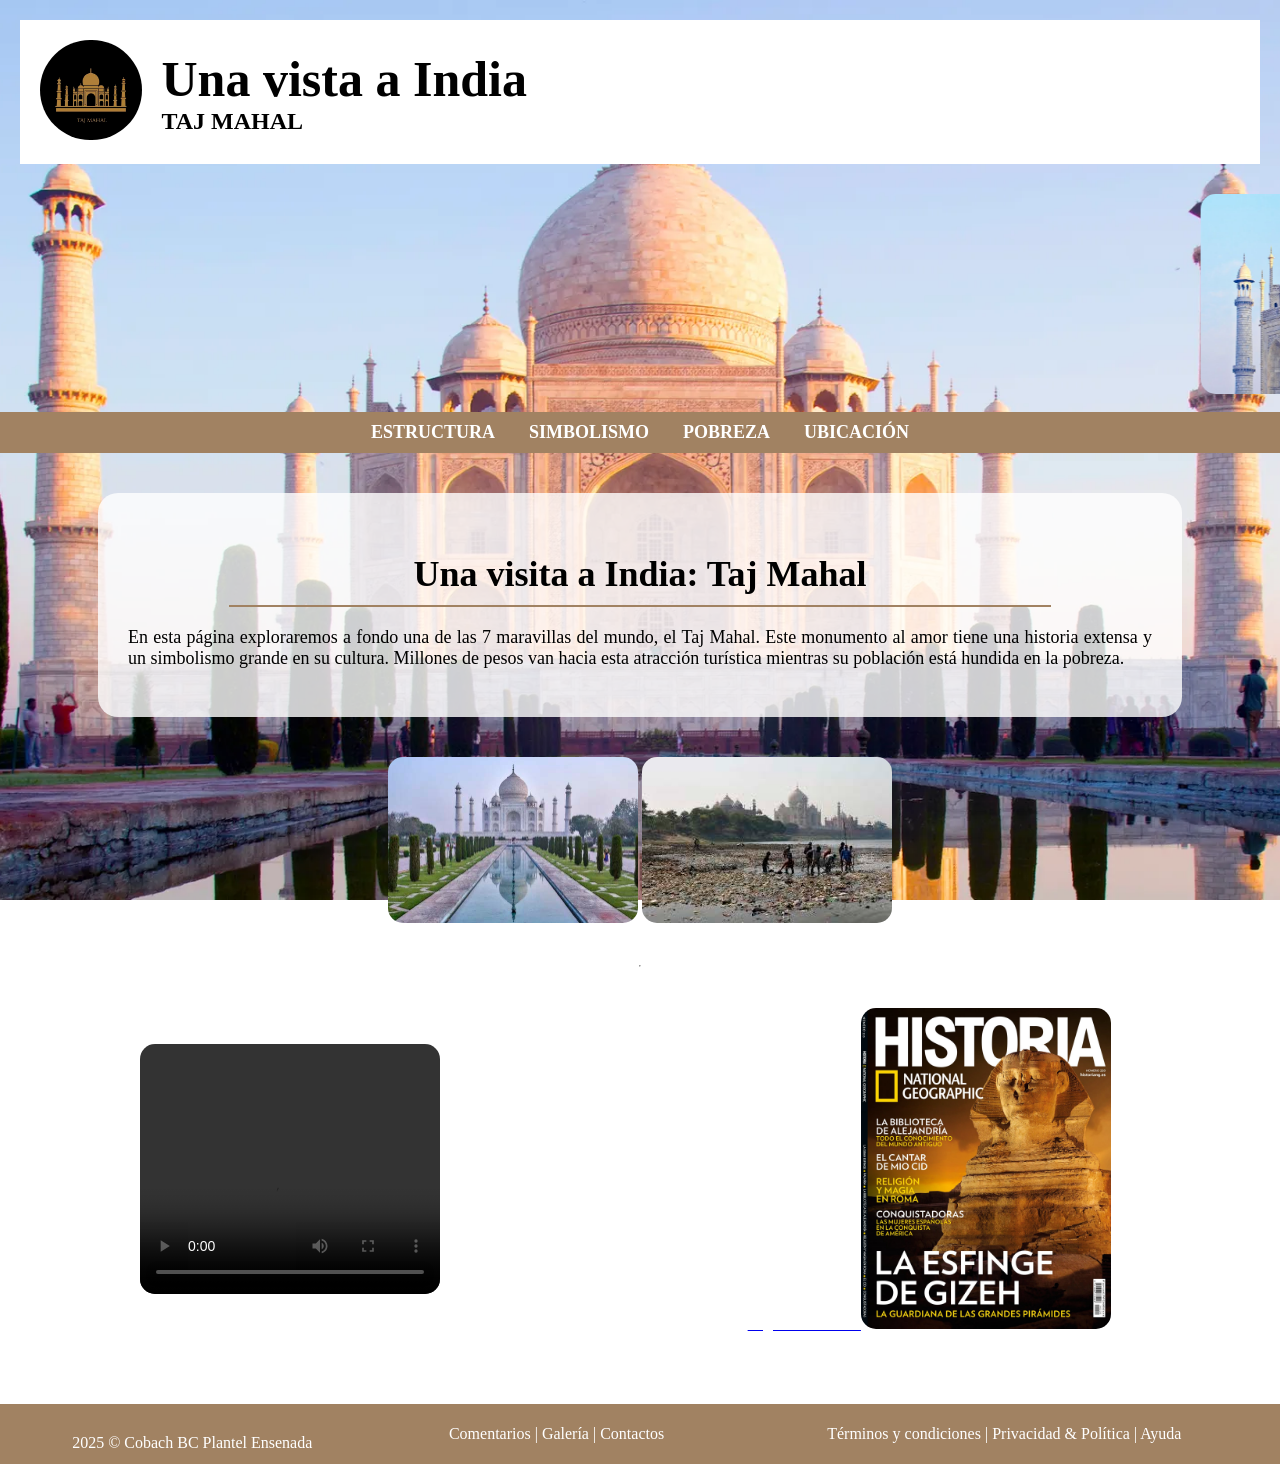
<file: index.html>
﻿<!DOCTYPE html>
<html lang="es">
<head>
    <meta charset="UTF-8">
    <title>Una Vista a India: Taj Mahal</title>
    <link rel="stylesheet" href="css/estilos.css">
</head>
<body>

   
    <header class="header">
        <div class="logo">
            <img src="img/logo taj mahal.jpg" alt="Logo Taj Mahal">
        </div>
        <div class="titulo-principal">
            <h1>Una vista a India</h1>
            <h2>TAJ MAHAL</h2>
        </div>
    </header>

  
    <nav class="menu">
        <marquee direction="left">
            <img src="img/estructura.jpg" alt="Estructura">
            <img src="img/simbolismo.jpg" alt="Simbolismo">
            <img src="img/pobreza.jpg" alt="Pobreza">
            <img src="img/ubic.jpg" alt="Ubicación">
        </marquee>

        <div class="links-menu">
            <a href="html/estructura.html" class="menu-link">ESTRUCTURA</a>
            <a href="html/simbolismos.html" class="menu-link">SIMBOLISMO</a>
            <a href="html/pobreza.html" class="menu-link">POBREZA</a>
            <a href="html/ubicacion.html" class="menu-link">UBICACIÓN</a>
        </div>
    </nav>

    
    <section class="introduccion">
        <h2>Una visita a India: Taj Mahal</h2>
        <hr>
        <p>
            En esta página exploraremos a fondo una de las 7 maravillas del mundo, el Taj Mahal.
            Este monumento al amor tiene una historia extensa y un simbolismo grande en su cultura.
            Millones de pesos van hacia esta atracción turística mientras su población está hundida en la pobreza.
        </p>
    </section>

    <align=right>
    <section class="imagenes-info">
        <div class="caja-imagen">
            <img src="img/Imagen index 1.jpg">
            <img src="img/Pobreza index 2.jpg">
        </div>
<hr>

<table width="100% cellpadding="1">
 <tr>
                    <td align="center">
        <div class="caja-xsd">
          <video src="multimedia/historia.mp4" controls></video> 
        </div>
</td>

 <td align="center">   <div class="caja-interes">
 <a href="https://www.nationalgeographic.com/premium/article/great-sphinx-giza-pyramids-pharaoh-ancient-egypt"><font color="#FFFFFF">Pagina de interes </font> <img src="img/pagina.png"<br>


        </div></td>
</table>
    </section>


    <fter>
        <center>

            <table width="100%" bgcolor="#A18262"                 cellpadding="10">
                <tr>
                    <td colspan="3" align="center"><br>
                        <font color="#FFFFFF">2025 © Cobach BC Plantel                           Ensenada</font>
                    </td>
                    <td align="center">
                        <font color="#FFFFFF">Comentarios | Galería |                            Contactos</font>
                    </td>
                    <td align="center">
                        <font color="#FFFFFF">Términos y condiciones |                           Privacidad & Política | Ayuda</font>
                    </td><br>
                </tr>
            </table>
        </center>
    </footer>

</body>
</html>
</file>
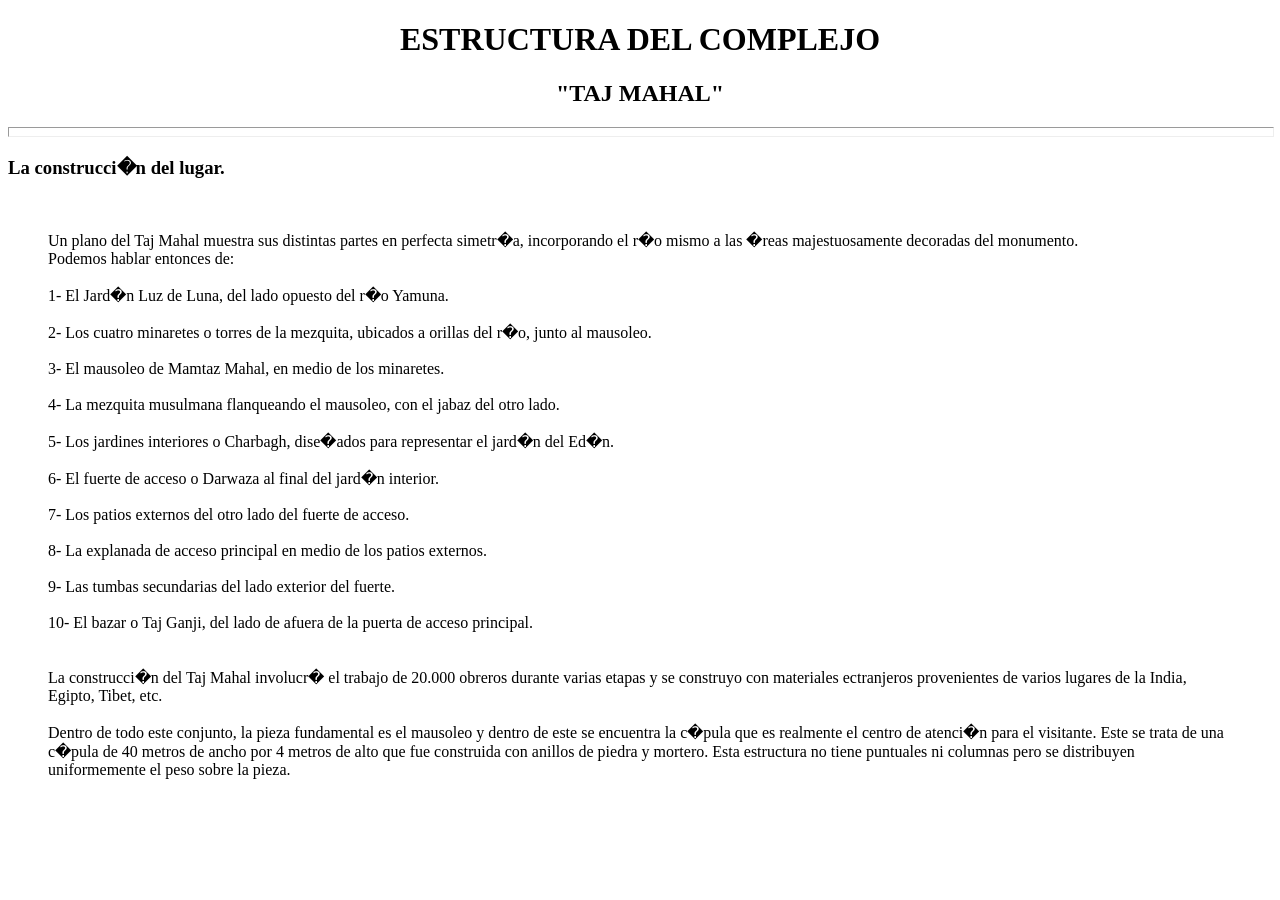
<file: html/estructura.html>
<!DOCTYPE html>
<html>
        <head>
                <title>Estructura del Taj Mahal </title>
        </head>
        <body bgcolor="#FFFFFF" text="#000000">
        <h1 align="center">
        ESTRUCTURA DEL COMPLEJO </h1>
        <h2 align="center">
       "TAJ MAHAL" <h2/>
       <hr align=left width=100% size=10>

       <h3 align="left"> La construcci�n del lugar.</h3> <br>
      <blockquote> Un plano del Taj Mahal muestra sus distintas partes en perfecta simetr�a, incorporando 
                   el r�o mismo a las �reas majestuosamente decoradas del monumento. <br>
                   Podemos hablar entonces de: <br><br>
                   1- El Jard�n Luz de Luna, del lado opuesto del r�o Yamuna.<br><br>
                   2- Los cuatro minaretes o torres de la mezquita, ubicados a orillas del r�o, junto al mausoleo.<br><br>
                   3- El mausoleo de Mamtaz Mahal, en medio de los minaretes.<br><br>
                   4- La mezquita musulmana flanqueando el mausoleo, con el jabaz del otro lado.<br><br>
                   5- Los jardines interiores o Charbagh, dise�ados para representar el jard�n del Ed�n.<br><br>
                   6- El fuerte de acceso o Darwaza al final del jard�n interior.<br><br>
                   7- Los patios externos del otro lado del fuerte de acceso.<br><br>
                   8- La explanada de acceso principal en medio de los patios externos.<br><br>
                   9- Las tumbas secundarias del lado exterior del fuerte.<br><br>
                   10- El bazar o Taj Ganji, del lado de afuera de la puerta de acceso principal.<br><br><br>
                  
                   La construcci�n del Taj Mahal involucr� el trabajo de  20.000 obreros durante varias etapas
                   y se construyo con materiales ectranjeros provenientes de varios lugares de la India,
                   Egipto, Tibet, etc.<br><br>
           Dentro de todo este conjunto, la pieza fundamental es el mausoleo y dentro de este se encuentra la c�pula
           que es realmente el centro de atenci�n para el visitante. Este se trata de una c�pula de 40 metros de ancho
           por 4 metros de alto que fue construida con anillos de piedra y mortero. Esta estructura no tiene puntuales
           ni columnas pero se distribuyen uniformemente el peso sobre la pieza.     
        </blockquote> 
     </body>
</html>
</file>
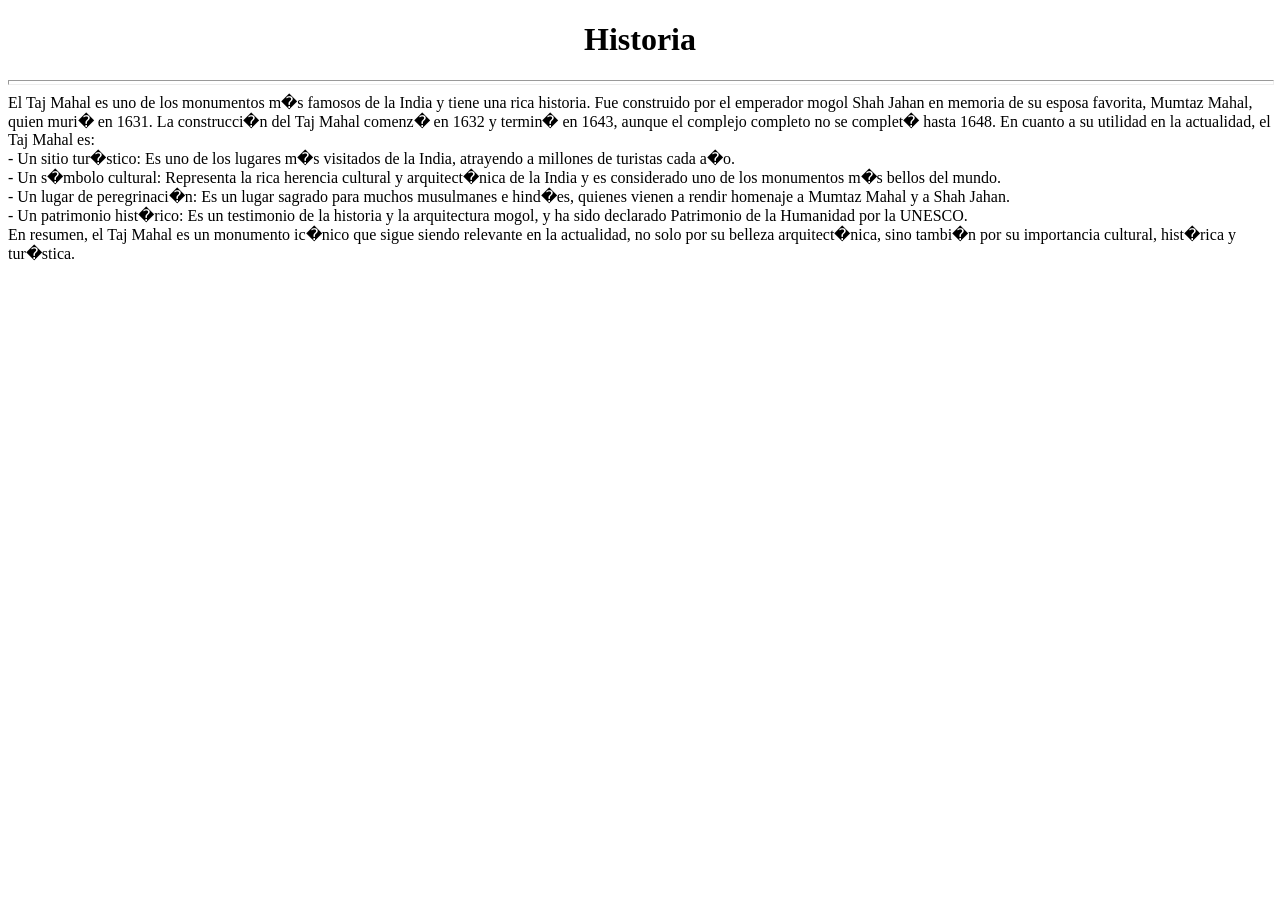
<file: html/historia.html>
<!DOCTYPE html>
<html> 
      <head> 
               
      </head>
      <body bgcolor="#FFFFFF" tex="#000000">
              <h1 align="center">
              Historia</h1>
              <hr width=100% size=5>
             
   El Taj Mahal es uno de los monumentos m�s famosos de la India y tiene una rica historia.
   Fue construido por el emperador mogol Shah Jahan en memoria de su esposa favorita, Mumtaz Mahal, quien muri� en 1631.
   La construcci�n del Taj Mahal comenz� en 1632 y termin� en 1643, aunque el complejo completo no se complet� hasta 1648.


  En cuanto a su utilidad en la actualidad, el Taj Mahal es:<br>


- Un sitio tur�stico: Es uno de los lugares m�s visitados de la India, atrayendo a millones de turistas cada a�o.<br>


- Un s�mbolo cultural: Representa la rica herencia cultural y arquitect�nica de la India y es considerado uno de los monumentos m�s bellos del mundo.<br>


- Un lugar de peregrinaci�n: Es un lugar sagrado para muchos musulmanes e hind�es, quienes vienen a rendir homenaje a Mumtaz Mahal y a Shah Jahan.<br>


- Un patrimonio hist�rico: Es un testimonio de la historia y la arquitectura mogol, y ha sido declarado Patrimonio de la Humanidad por la UNESCO. <br>


 En resumen, el Taj Mahal es un monumento ic�nico que sigue siendo relevante en la actualidad, no solo por su belleza  arquitect�nica, sino tambi�n por su importancia cultural, hist�rica y tur�stica.
             </pre> <br>
       </body
</html>
</file>
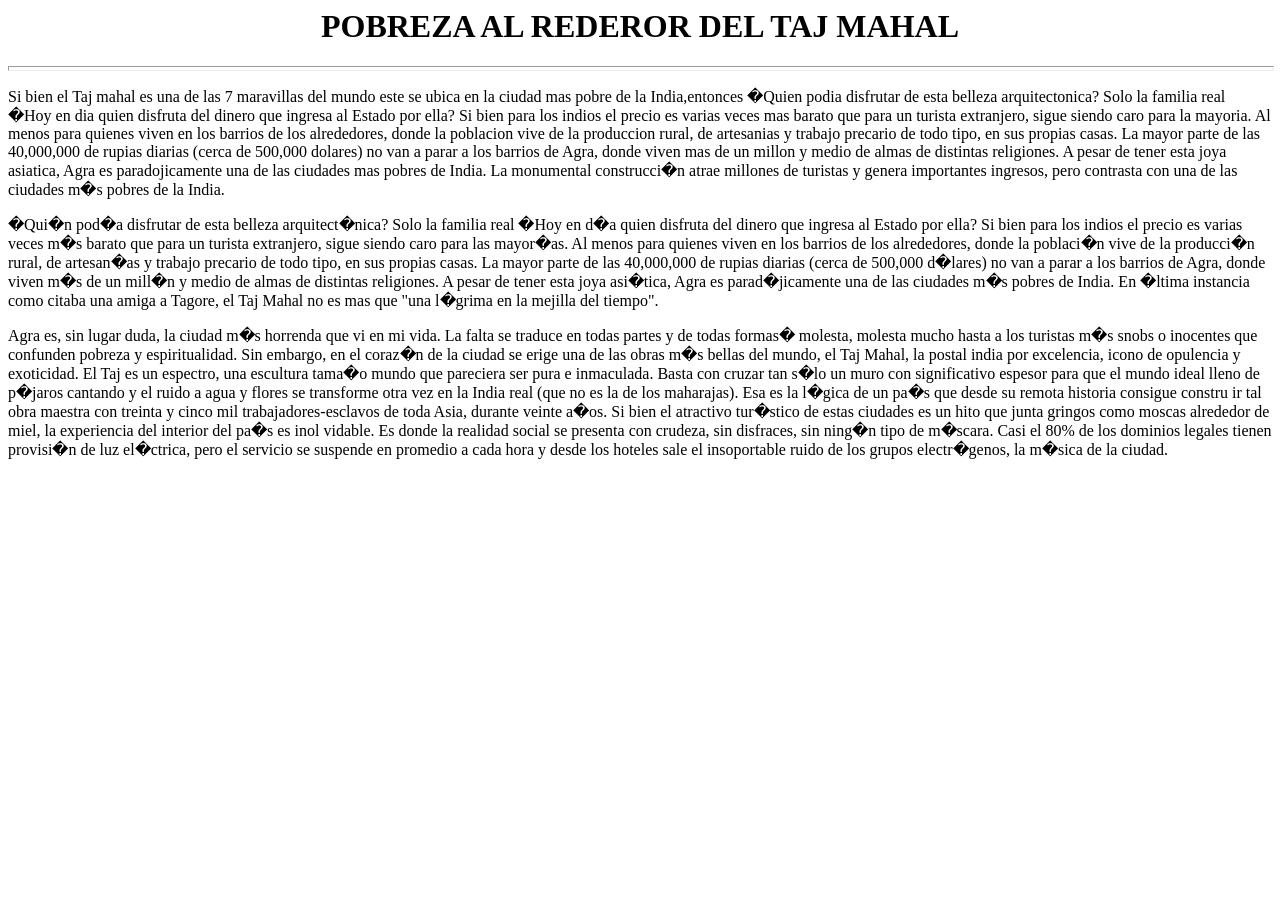
<file: html/pobreza.html>
<!DOCTYPE html
<html>
        <head> 
       
              <title>El otro lado del Taj Mahal</title>
        </head>
        <body bgcolor="#FFFFFF" text="#000000">
                <h1 align="center">
                 POBREZA AL REDEROR DEL TAJ MAHAL</h1>
                <hr width=100% size=5>

            
                
               
     
            <P>Si bien el Taj mahal es una de las 7 maravillas del mundo  este se ubica en la ciudad mas pobre de la India,entonces �Quien podia disfrutar
               de esta belleza arquitectonica? Solo la familia real �Hoy en dia quien disfruta del dinero que ingresa al Estado por ella? Si bien para los 
               indios el precio es varias veces mas barato que para un turista extranjero, sigue siendo caro para la mayoria. Al menos para quienes viven
               en los barrios de los alrededores, donde la poblacion vive de la produccion rural, de artesanias y trabajo precario de todo tipo, en sus propias
               casas. La mayor parte de las 40,000,000 de rupias diarias (cerca de 500,000 dolares) no van a parar a los barrios de Agra, donde viven mas de un
               millon y medio de almas de distintas religiones. A pesar de tener esta joya asiatica, Agra es paradojicamente una de las ciudades mas pobres de India.
               La monumental construcci�n atrae millones de turistas y genera importantes ingresos, pero contrasta con una de las ciudades m�s pobres de la India.
               </p>
 
              

              <p> �Qui�n pod�a disfrutar de esta belleza arquitect�nica? Solo la familia real �Hoy en d�a quien disfruta del dinero que ingresa al Estado por ella? Si
               bien para los indios el precio es varias veces m�s barato que para un turista extranjero, sigue siendo caro para las mayor�as. Al menos para quienes 
               viven en los barrios de los alrededores, donde la poblaci�n vive de la producci�n rural, de artesan�as y trabajo precario de todo tipo, en sus propias 
               casas. La mayor parte de las 40,000,000 de rupias diarias (cerca de 500,000 d�lares) no van a parar a los barrios de Agra, donde viven m�s de un mill�n
               y medio de almas de distintas religiones. A pesar de tener esta joya asi�tica, Agra es parad�jicamente una de las ciudades m�s pobres de India.

               En �ltima instancia como citaba una amiga a Tagore, el Taj Mahal no es mas que "una l�grima en la mejilla del tiempo".
             </P>


          <p>Agra es, sin lugar duda, la ciudad m�s horrenda que vi en mi vida. La falta se traduce en todas partes y de todas formas� molesta, molesta mucho hasta a
             los turistas m�s snobs o  inocentes que confunden  pobreza y espiritualidad. Sin embargo, en el coraz�n de la ciudad se erige una de las obras m�s bellas
             del mundo, el Taj Mahal, la postal india por excelencia, icono de opulencia y exoticidad. El Taj es un espectro, una escultura tama�o mundo que pareciera 
             ser pura e inmaculada. Basta con cruzar tan s�lo un muro con significativo espesor para que el mundo ideal lleno de p�jaros cantando y el  ruido a agua y
             flores se transforme otra vez en la India  real (que no es la de los maharajas). Esa es la l�gica de un pa�s que desde su remota historia consigue constru
             ir tal obra maestra con treinta y cinco mil trabajadores-esclavos de toda Asia, durante veinte a�os.

             Si bien el atractivo tur�stico de estas ciudades es un hito que junta gringos como moscas alrededor de miel, la experiencia del interior del pa�s es inol
             vidable. Es donde la realidad social se presenta con crudeza, sin disfraces, sin ning�n tipo de m�scara.

             Casi el 80% de los dominios legales tienen provisi�n de luz el�ctrica, pero el servicio se suspende en promedio a cada hora y desde los hoteles sale el 
             insoportable ruido de los grupos electr�genos, la m�sica de la ciudad.
               </p>

      


</body>
</html>
</file>
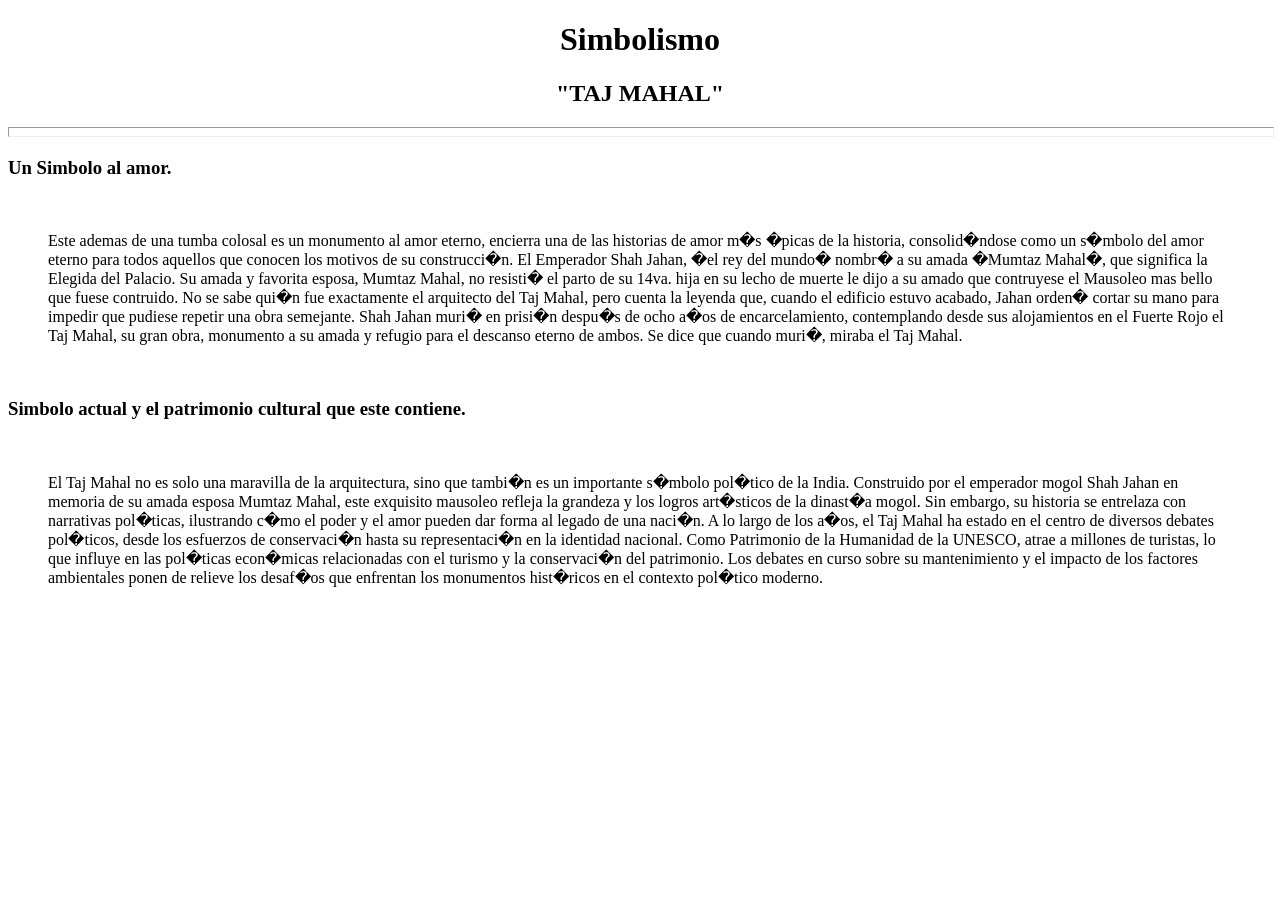
<file: html/simbolismos.html>
<!DOCTYPE html>
<html>
        <head>
                <title>Taj Mahal y sus simbolos</title>
        </head>
        <body bgcolor="#FFFFFF" text="#000000">
        <h1 align="center">
       Simbolismo </h1>
        <h2 align="center">
       "TAJ MAHAL" <h2/>
       <hr align=left width=100% size=10>

       <h3 align="left"> Un Simbolo al amor.</h3> <br>
      <blockquote> Este ademas de una tumba colosal es un monumento al amor eterno, encierra una de las historias de amor m�s �picas de la                    historia, consolid�ndose como un s�mbolo del amor eterno para todos aquellos que conocen los motivos de su construcci�n.                   El Emperador Shah Jahan, �el rey del mundo� nombr� a su amada �Mumtaz Mahal�, que significa la Elegida del Palacio. Su                   amada y favorita esposa, Mumtaz Mahal, no resisti� el parto de su 14va. hija en su lecho de muerte le dijo a su amado que                   contruyese el Mausoleo mas bello que fuese contruido. No se sabe qui�n fue exactamente el arquitecto del Taj Mahal, pero                   cuenta la leyenda que, cuando el edificio estuvo acabado, Jahan orden� cortar su mano para impedir que pudiese repetir                   una obra semejante.

                  Shah Jahan muri� en prisi�n despu�s de ocho a�os de encarcelamiento, contemplando desde sus alojamientos en el Fuerte                       Rojo el Taj Mahal, su gran obra, monumento a su amada y refugio para el descanso eterno de ambos. Se dice que cuando                        muri�, miraba el Taj Mahal.

       </blockquote>
<br>
        <h3 align="left"> Simbolo actual y el patrimonio cultural que este contiene.</h3> <br>
       <blockquote>     El Taj Mahal no es solo una maravilla de la arquitectura, sino que tambi�n es un importante s�mbolo pol�tico de la India. Construido por el emperador mogol Shah Jahan en memoria de su amada esposa Mumtaz Mahal, este exquisito mausoleo refleja la grandeza y los logros art�sticos de la dinast�a mogol. Sin embargo, su historia se entrelaza con narrativas pol�ticas, ilustrando c�mo el poder y el amor pueden dar forma al legado de una naci�n.

A lo largo de los a�os, el Taj Mahal ha estado en el centro de diversos debates pol�ticos, desde los esfuerzos de conservaci�n hasta su representaci�n en la identidad nacional. Como Patrimonio de la Humanidad de la UNESCO, atrae a millones de turistas, lo que influye en las pol�ticas econ�micas relacionadas con el turismo y la conservaci�n del patrimonio. Los debates en curso sobre su mantenimiento y el impacto de los factores ambientales ponen de relieve los desaf�os que enfrentan los monumentos hist�ricos en el contexto pol�tico moderno.

</blockquote>


</body>
</html>
</file>
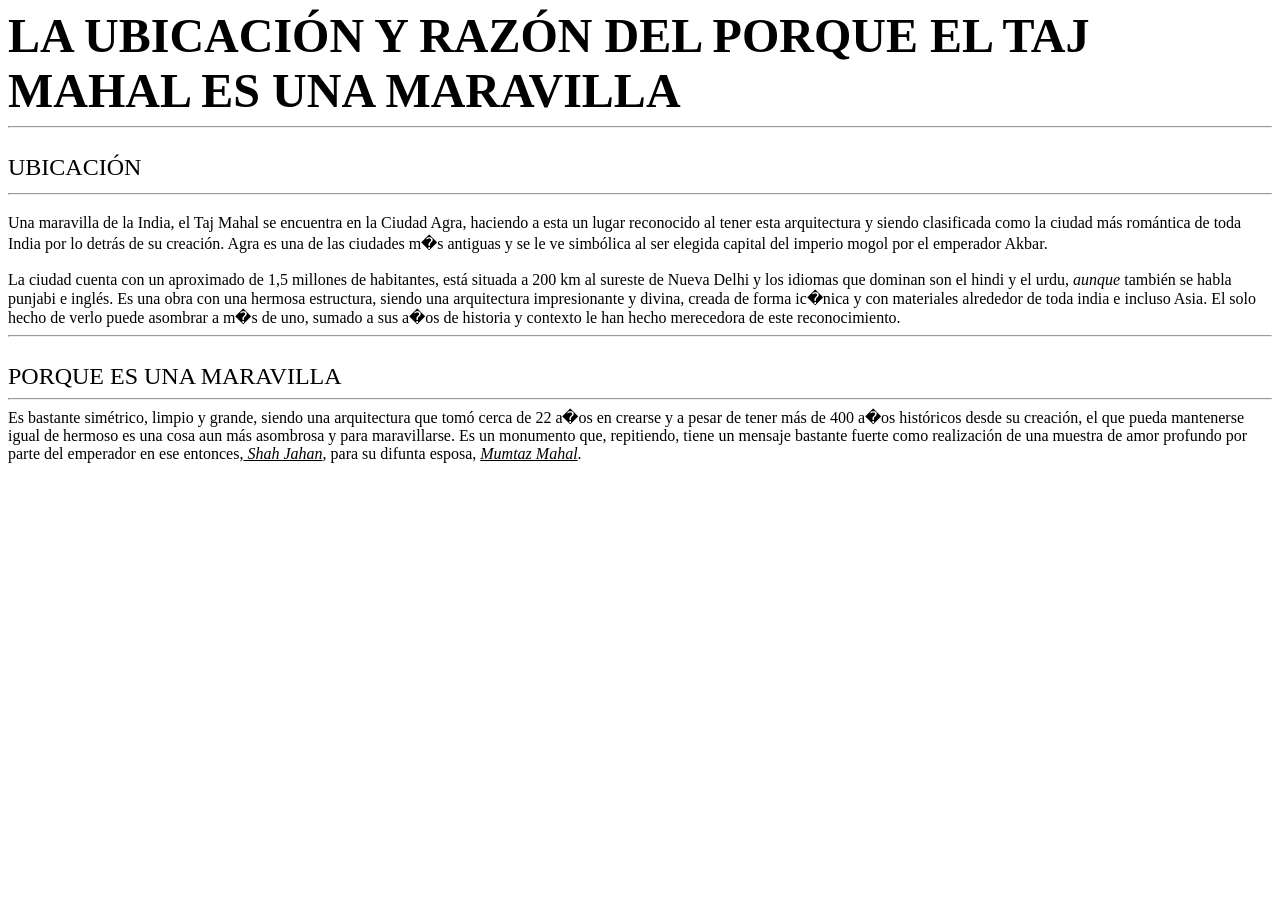
<file: html/ubicacion.html>
<!DOCTYPE html>
<html>
<head><B><font size="7">LA UBICACI&Oacute;N Y RAZ&Oacute;N DEL PORQUE EL TAJ MAHAL ES UNA MARAVILLA
</B><hr></font></head>
<body>

<br><font size="5">UBICACI&Oacute;N</B><hr></font>
Una maravilla de la India, el Taj Mahal se encuentra en la Ciudad Agra, haciendo a esta un lugar reconocido al tener esta arquitectura y siendo clasificada como la ciudad m&aacute;s rom&aacute;ntica de toda India por lo detr&aacute;s de su creaci&oacute;n.
Agra es una de las ciudades m�s antiguas y se le ve simb&oacute;lica al ser elegida capital del imperio mogol por el emperador Akbar. <br><br>

La ciudad cuenta con un aproximado de 1,5 millones de habitantes, est&aacute; situada a 200 km al sureste de Nueva Delhi y los idiomas que dominan son el hindi y el urdu, <i>aunque</i> tambi&eacute;n se habla punjabi e ingl&eacute;s.

Es una obra con una hermosa estructura, siendo una arquitectura impresionante y divina, creada de forma ic�nica y con materiales alrededor de toda india e incluso Asia. El solo hecho de verlo puede asombrar a m�s de uno, sumado a sus a�os de historia y contexto le han hecho merecedora de este reconocimiento.

<hr><br>
<font size="5"> PORQUE ES UNA MARAVILLA </font><hr>

Es bastante sim&eacute;trico, limpio y grande, siendo una arquitectura que tom&oacute; cerca de 22 a�os en crearse y a pesar de tener m&aacute;s de 400 a�os hist&oacute;ricos desde su creaci&oacute;n, el que pueda mantenerse igual de hermoso es una cosa aun m&aacute;s asombrosa y para maravillarse. Es un monumento que, repitiendo, tiene un mensaje bastante fuerte como realizaci&oacuten de una muestra de amor profundo por parte del emperador en ese entonces,<i><u> Shah Jahan</i></u>, para su difunta esposa, <i><u>Mumtaz Mahal</i></u>.



<br><br>


        </body>
        </html>
</file>
<file: css/estilos.css>
body {
    background-image: url('../img/fondo_tajmahal.jpg');
    background-size: cover;
    background-repeat: no-repeat;
    background-position: center;
    background-attachment: fixed;
    font-family: 'Libre Baskerville', 'Alice', serif;
    margin: 0;
    padding: 0;
}


.header {
    background-color: #FFFFFF;
    display: flex;
    align-items: center;
    padding: 20px;
    margin: 20px;
    
}

.header .logo img {
    height: 100px;
    margin-right: 20px ;
    border-radius: 150px;
}

.titulo-principal h1 {
    font-size: 50px;
    color: #000000;
    margin: 0;
}

.titulo-principal h2 {
    font-size: 24px;
    color: #000000;
    margin: 0;
}


.menu {
    text-align: center;
    margin-top: 20px;
}

marquee img {
    width: 200px;
    height: 200px;
    margin: 10px;
    border-radius: 15px;
}

.links-menu {
    background-color: #A18262;
    padding: 10px 0;
}

.menu-link {
    color: white;
    text-decoration: none;
    font-size: 18px;
    font-weight: bold;
    margin: 0 15px;
}

.menu-link:hover {
    text-decoration: underline;
}


.introduccion {
    background-color: rgba(255, 255, 255, 0.8);
    margin: 40px auto;
    padding: 30px;
    width: 80%;
    border-radius: 20px;
    text-align: center;
    align: left;
}

.introduccion h2 {
    font-size: 36px;
    margin-bottom: 10px;
}

.introduccion hr {
    width: 80%;
    margin: 10px auto 20px auto;
    border: 1px solid #A18262;
}

.introduccion p {
    font-size: 18px;
    text-align: justify;
}


.imagenes-info {
    display: flex;
    flex-direction: column;
    align-items: center;
    gap: 30px;
    margin-bottom: 50px;
}

.caja-imagen img{
    width: 250px;
    height: auto;
    border-radius: 15px;
    align: right;
    
}
.caja-xsd video {
    width:300px;
    height:250px;
    border-radius: 15px;
   align:center;
}

.caja-interes img{
    width: 250px;
    height: auto;
    border-radius: 15px;
    align: right;

}


.footer {
    background-color: #A18262;
    text-align: center;
    color: white;
    padding: 20px;
}

.footer-links p {
    margin: 5px 0;
}

.footer-copy {
    margin-top: 10px;
}
</file>
